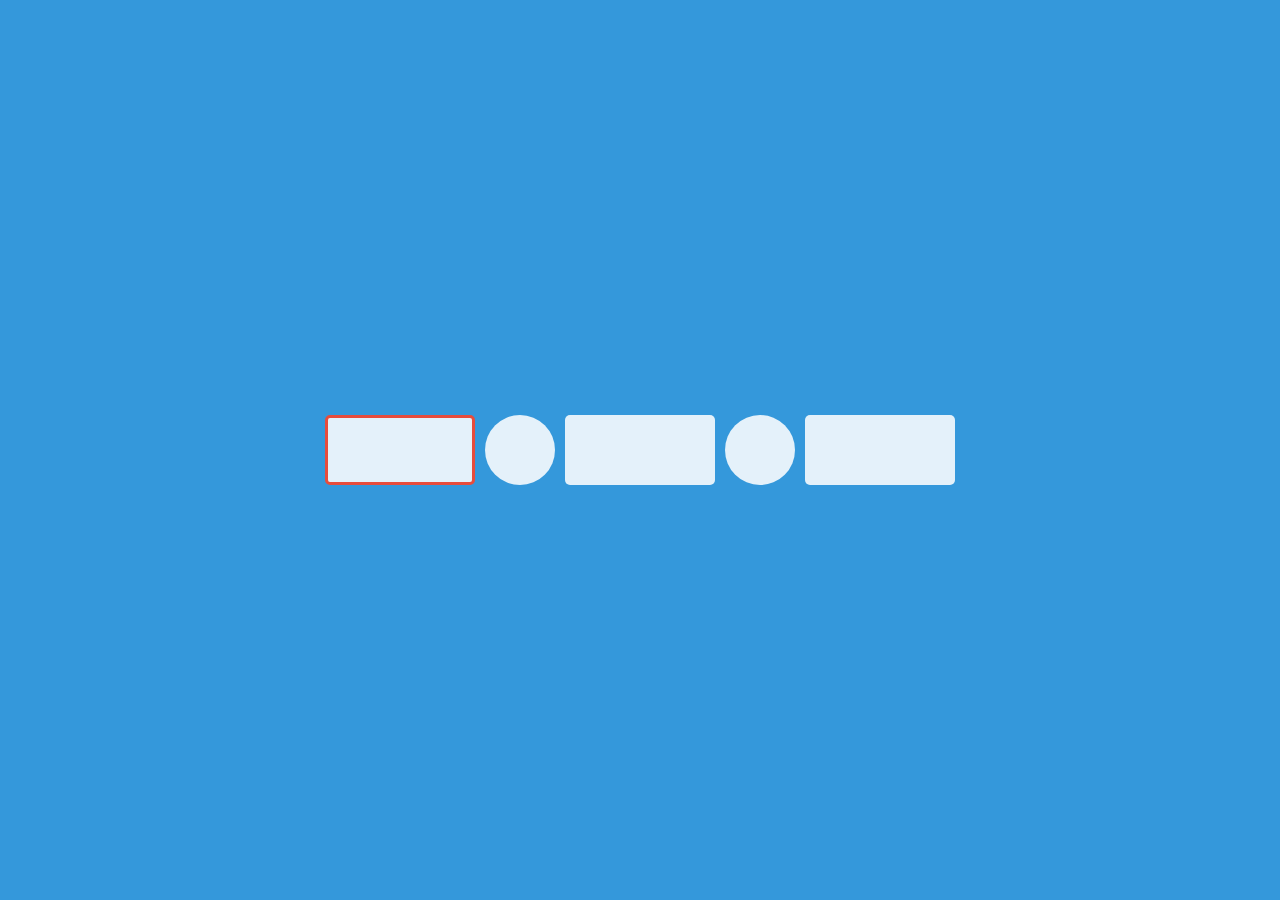
<file: Tworzenie Stron i Aplikacji Internetowych/Kalkulator/index.html>
<!DOCTYPE html>
<html lang="en">
<head>
    <meta charset="UTF-8">
    <meta name="viewport" content="width=device-width, initial-scale=1.0">
    <title>Kalkulator</title>
    <link rel="stylesheet" href="style.css">
</head>
<body>
    <div class="input focus"></div>
    <div class="input"></div>
    <div class="input"></div>
    <div class="input"></div>
    <div class="input"></div>
    <script src="script.js"></script>
</body>
</html>
</file>
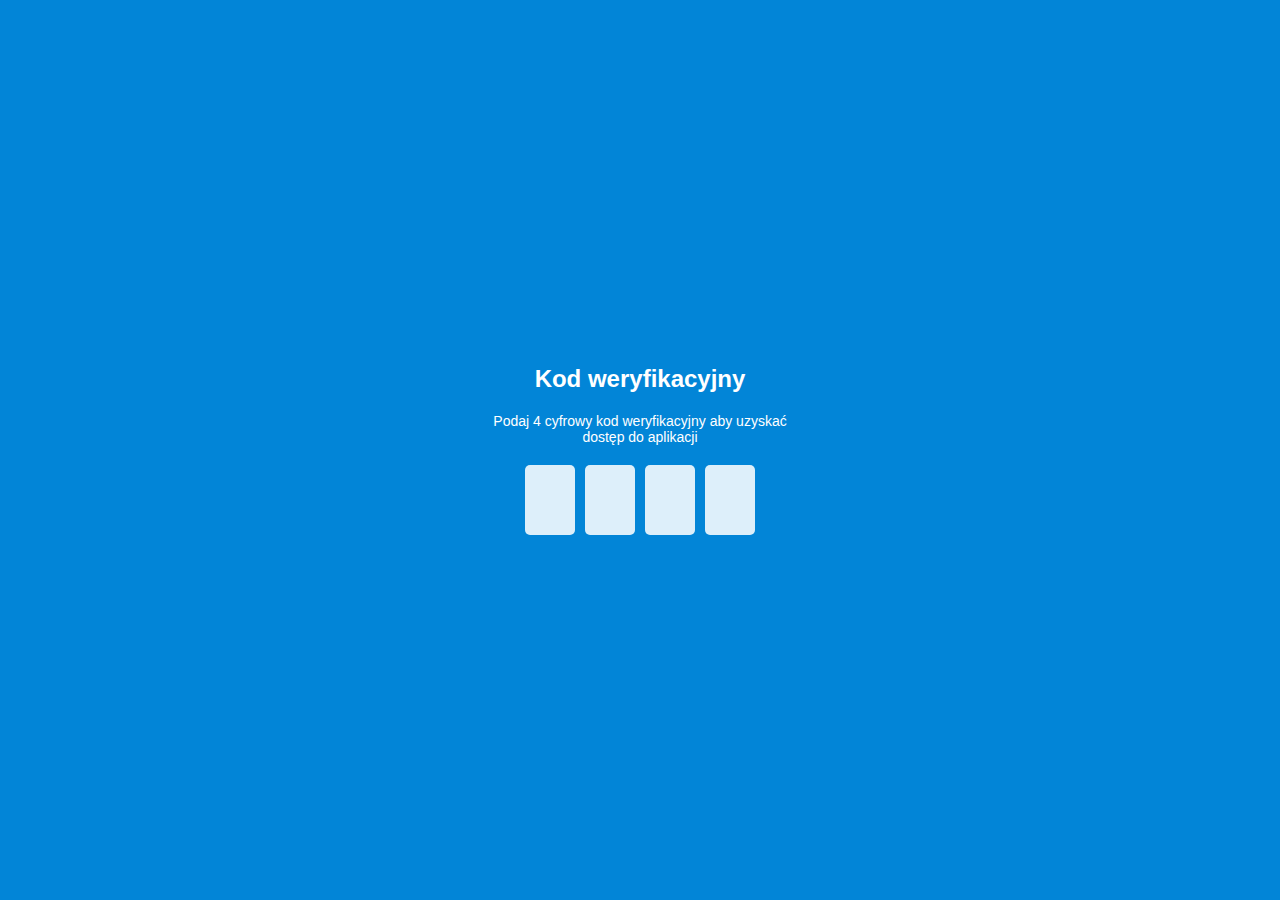
<file: Tworzenie Stron i Aplikacji Internetowych/Kod weryfikacyjny/index.html>
<!DOCTYPE html>
<html lang="en">
<head>
    <meta charset="UTF-8">
    <meta name="viewport" content="width=device-width, initial-scale=1.0">
    <title>Weryfikacja</title>
    <link rel="stylesheet" href="style.css">
</head>
<body class="">
    <h1>Kod weryfikacyjny</h1>
    <h2>Podaj 4 cyfrowy kod weryfikacyjny aby uzyskać dostęp do aplikacji</h2>
    <div class="code">
        <div class="number"></div>
        <div class="number"></div>
        <div class="number"></div>
        <div class="number"></div>
    </div>
    <div class="error">Podano błędny kod!</div>
    <div class="success">
        <h1>Kod poprawny</h1>
        <h2>Przyznano dostęp...</h2>
    </div>
    <script src="script.js"></script>
</body>
</html>
</file>
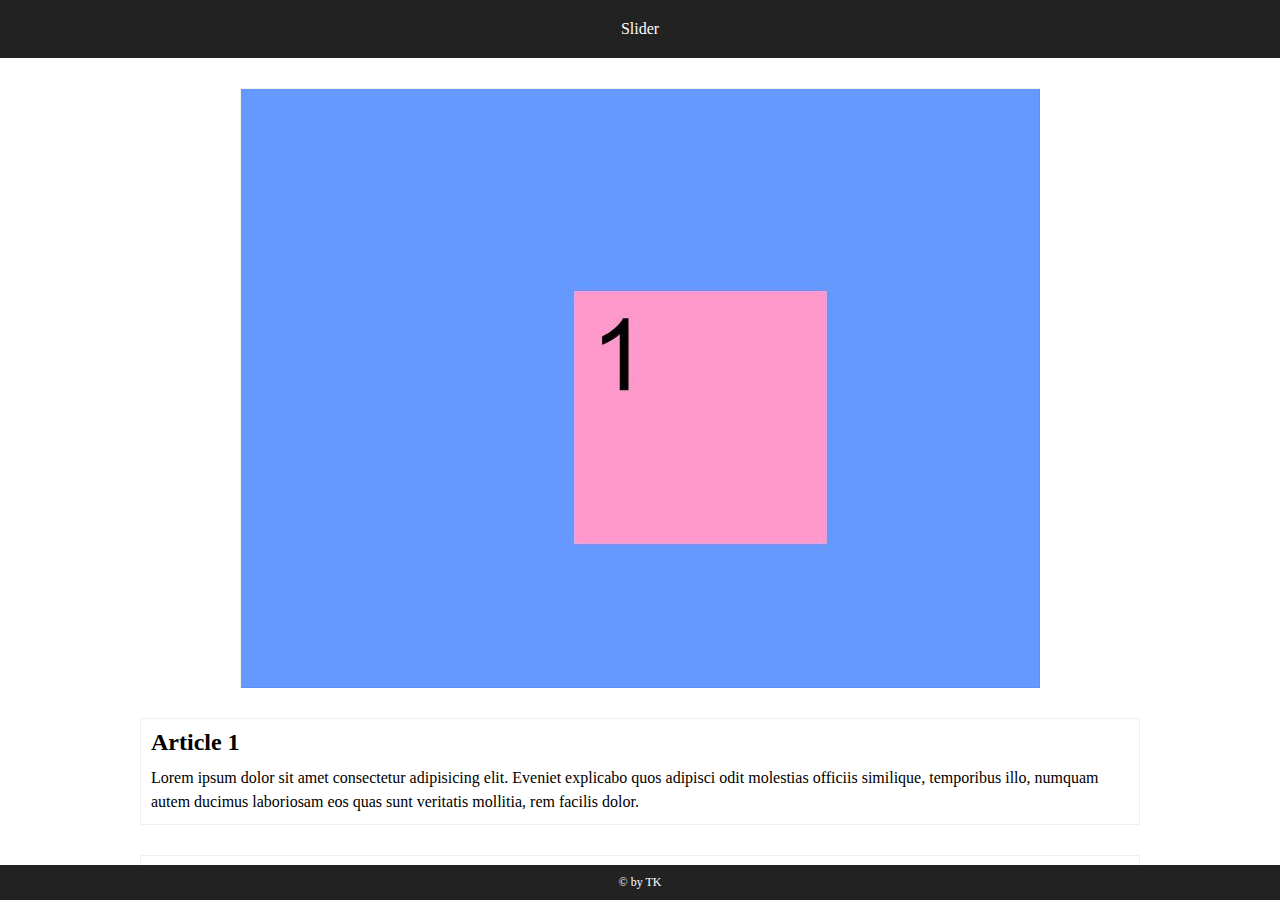
<file: Tworzenie Stron i Aplikacji Internetowych/Slider obrazów/index.html>
<!DOCTYPE html>
<html lang="en">
<head>
    <meta charset="UTF-8">
    <meta name="viewport" content="width=device-width, initial-scale=1.0">
    <title>Slider</title>
    <link rel="stylesheet" href="style.css">
    <link rel="stylesheet" href="./slider/style.css">
</head>
<body>
    <div class="nav">Slider</div>
    <div class="content">
        <!-- SLIDER POCZĄTEK
            data-photos - to lista plików graficznych zapisanych w katalogu img/slider, jeżeli jest tylko jedna grafika to nie będzie opcji przewijania
            data-timer - czas automatycznej zmiany grafiki podany w milisekundach - 1000ms = 1s
        -->
        <div
            id="slider"
            data-photos="rect.jpg;circle.jpg;triangle.jpg;hexagon.jpg;octagon.jpg"
            data-timer="3000"
        >
        </div>
        <!-- SLIDER KONIEC-->

        <article>
            <header>Article 1</header>
            <section>Lorem ipsum dolor sit amet consectetur adipisicing elit. Eveniet explicabo quos adipisci odit molestias officiis similique, temporibus illo, numquam autem ducimus laboriosam eos quas sunt veritatis mollitia, rem facilis dolor.</section>
        </article>
        <article>
            <header>Article 2</header>
            <section>Lorem ipsum dolor sit amet consectetur adipisicing elit. Eveniet explicabo quos adipisci odit molestias officiis similique, temporibus illo, numquam autem ducimus laboriosam eos quas sunt veritatis mollitia, rem facilis dolor.</section>
        </article>
        <article>
            <header>Article 3</header>
            <section>Lorem ipsum dolor sit amet consectetur adipisicing elit. Eveniet explicabo quos adipisci odit molestias officiis similique, temporibus illo, numquam autem ducimus laboriosam eos quas sunt veritatis mollitia, rem facilis dolor.</section>
        </article>
        <article>
            <header>Article 4</header>
            <section>Lorem ipsum dolor sit amet consectetur adipisicing elit. Eveniet explicabo quos adipisci odit molestias officiis similique, temporibus illo, numquam autem ducimus laboriosam eos quas sunt veritatis mollitia, rem facilis dolor.</section>
        </article>
    </div>
    <footer>&copy by TK</footer>
    <script src="./slider/slider.js" type="module"></script>
</body>
</html>
</file>
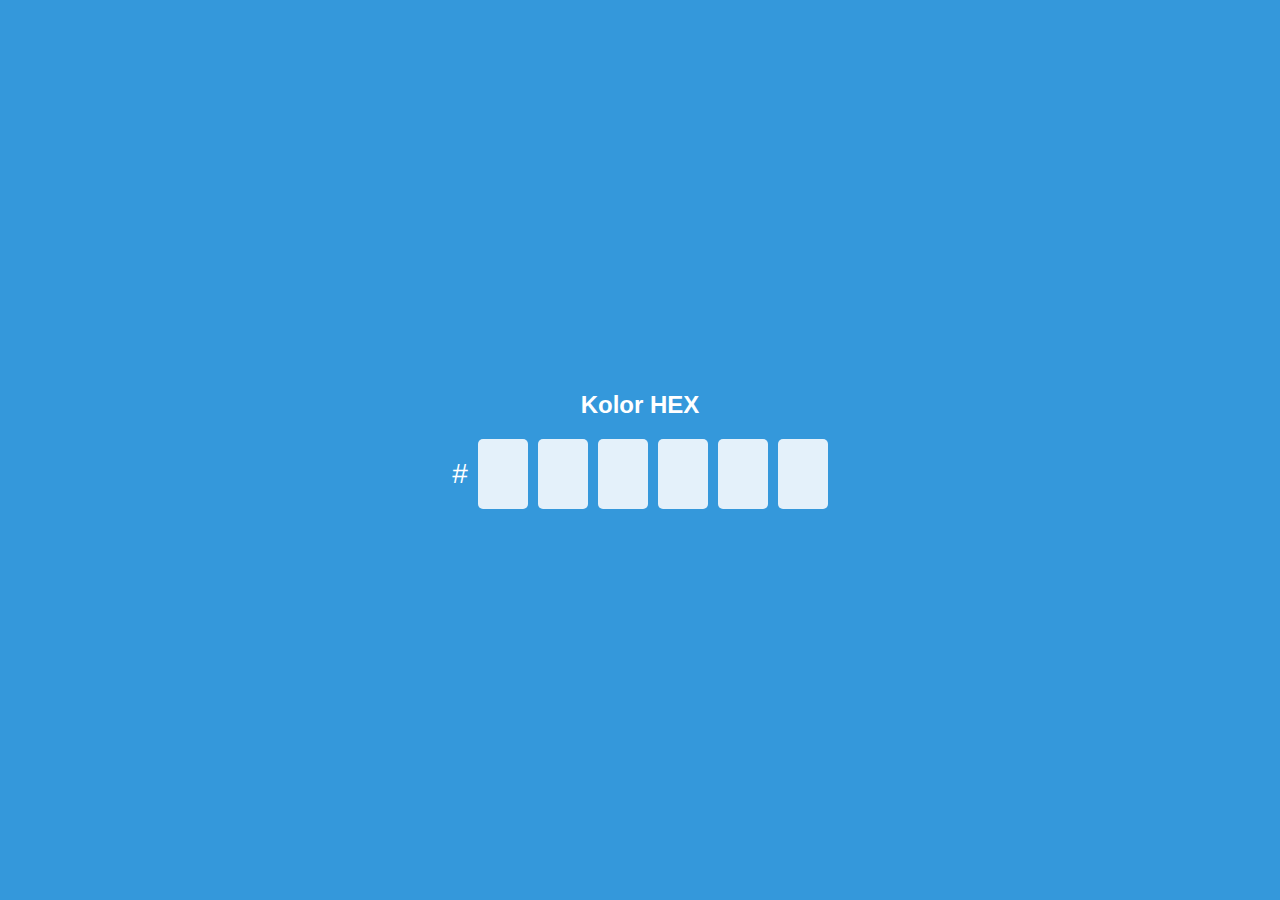
<file: Tworzenie Stron i Aplikacji Internetowych/Zmiana koloru tła w HEX/index.html>
<!DOCTYPE html>
<html lang="en">
<head>
    <meta charset="UTF-8">
    <meta name="viewport" content="width=device-width, initial-scale=1.0">
    <title>Kolory HEX</title>
    <link rel="stylesheet" href="style.css">
</head>
<body>
    <h1>Kolor HEX</h1>
    <div class="color">
        #
        <div class="char"></div>
        <div class="char"></div>
        <div class="char"></div>
        <div class="char"></div>
        <div class="char"></div>
        <div class="char"></div>
    </div>
    <script src="script.js"></script>
</body>
</html>
</file>
<file: Tworzenie Stron i Aplikacji Internetowych/Kalkulator/style.css>
* {
    box-sizing: border-box;
    margin: 0;
    padding: 0;
    font-family: sans-serif;
}

body {
    height: 100vh;
    background-color: #3498db;
    display: flex;
    justify-content: center;
    align-items: center;
    gap: 10px;
}

.input {
    width: 150px;
    height: 70px;
    line-height: 70px;
    text-align: center;
    border-radius: 5px;
    background-color: #fffd;
    font-weight: bold;
    font-size: 28px;
    border: 3px solid transparent;
    transition: all .3s ease-in-out;
}

.input:nth-child( even ) {
    width: 70px;
    height: 70px;
    border-radius: 50%;
}

.check {
    background-color: #fff3;
    border-color: #fff;
    color: #fff;
}

.focus { border-color: #e74c3c; }
</file>
<file: Tworzenie Stron i Aplikacji Internetowych/Kod weryfikacyjny/style.css>
* {
    box-sizing: border-box;
    margin: 0;
    padding: 0;
    font-family: sans-serif;
    color: #fff;
}

body {
    background-color: #0285d7;
    height: 100vh;
    display: flex;
    flex-direction: column;
    justify-content: center;
    align-items: center;
    transition: background-color .3s ease-in-out;
}

body.wrong { background-color: #e74c3c; }

body.correct { background-color: #2ecc71; }

h1, h2, .code {
    width: 300px;
    text-align: center;
}

h1 { font-size: 24px; }

h2 {
    font-size: 14px;
    font-weight: normal;
    margin: 20px 0;
}

.code {
    display: flex;
    gap: 10px;
    justify-content: center;
    align-items: center;
}

.number {
    width: 50px;
    height: 70px;
    background-color: #fffd;
    border-radius: 5px;
    border: 2px solid transparent;
    line-height: 70px;
    text-align: center;
    color: #222;
    font-size: 28px;
    font-weight: bold;
    transition: all .3s ease-in-out;
}

.wrong > .code > .number,
.correct > .code > .number {
    border-color: #fff;
    background-color: #fff3;
    color: #fffd;
}

.success {
    position: absolute;
    width: 100%;
    height: 100%;
    background-color: #2ecc71;
    display: flex;
    flex-direction: column;
    justify-content: center;
    align-items: center;
    scale: 0;
    transition: scale .3s ease-in-out;
}

.correct > .success { scale: 1; }

.error {
    position: absolute;
    top: -100%;
    width: 100%;
    padding: 20px 0;
    text-align: center;
    background-color: #e74c3c;
    border-bottom: 2px solid #fff;
    transition: top .3s ease-in-out;
}

.wrong > .error { top: 0; }
</file>
<file: Tworzenie Stron i Aplikacji Internetowych/Slider obrazów/style.css>
*{
    box-sizing: border-box;
    margin: 0;
    padding: 0;
}

html, body {
    overflow: hidden;
    height: 100vh;
}

body {
    display: flex;
    flex-direction: column;
}

.nav {
    width: 100vw;
    padding: 20px 0;
    background-color: #222;
    color: #fff;
    text-align: center;
}

.content {
    flex: 1;
    overflow-y: auto;
}

footer {
    width: 100vw;
    padding: 10px 0;
    background-color: #222;
    color: #fff;
    text-align: center;
    font-size: 12px;
}

article {
    width: 1000px;
    margin: 30px auto;
    padding: 10px;
    border: 1px solid #2221;
}

article > header {
    font-size: 24px;
    font-weight: bold;
    margin-bottom: 10px;
}

article > section {
    line-height: 150%;
}
</file>
<file: Tworzenie Stron i Aplikacji Internetowych/Slider obrazów/slider/style.css>
#slider {
    width: 800px;
    height: 600px;
    margin: 30px auto;
    border: 1px solid #2221;
    display: flex;
    justify-content: space-between;
    align-items: center;
    background-repeat: no-repeat, no-repeat;
}

#slider > .slider-button {
    width: 70px;
    height: 100%;
    background-color: #2228;
    cursor: pointer;
    opacity: 0;
    transition: opacity .3s ease-in-out;
    display: flex;
    justify-content: center;
    align-items: center;
    position: relative;
}

#slider > .slider-button:hover {
    opacity: 1;
}

#slider > .slider-button::before {
    display: block;
    content: "";
    transition: opacity .3s ease-in-out;
}

#slider > .slider-button::before {
    width: 0;
    height: 0;
    border-top: 25px solid transparent;
    border-bottom: 25px solid transparent;
}

#slider > .slider-button.prev::before {
    border-right: 25px solid #fff;
}

#slider > .slider-button.next::before {
    border-left: 25px solid #fff;
}
</file>
<file: Tworzenie Stron i Aplikacji Internetowych/Zmiana koloru tła w HEX/style.css>
* {
    box-sizing: border-box;
    margin: 0;
    padding: 0;
    font-family: sans-serif;
    color: #fff;
}

body {
    display: flex;
    height: 100vh;
    flex-direction: column;
    justify-content: center;
    align-items: center;
    background-color: #3498db;
    transition: background-color .3s ease-in-out;
}

h1 {
    font-size: 24px;
}

.color {
    display: flex;
    justify-content: center;
    align-items: center;
    gap: 10px;
    margin-top: 20px;
    font-size: 28px;
}

.char {
    width: 50px;
    height: 70px;
    line-height: 70px;
    text-align: center;
    font-weight: bold;
    background-color: #fffd;
    border-radius: 5px;
    color: #222;
}
</file>
